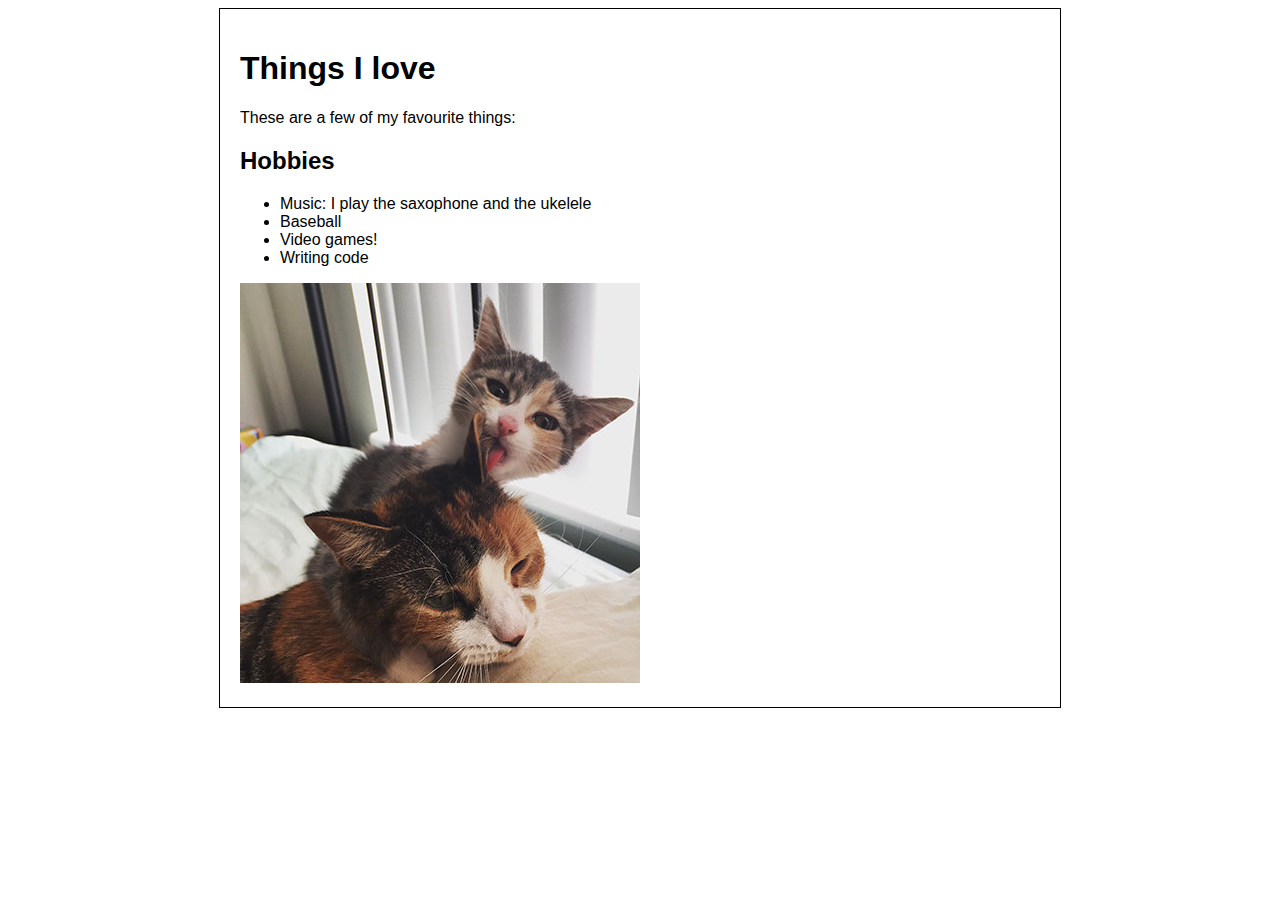
<file: project/index.html>
<!DOCTYPE html>
<html>
  <head>
    <title>My favourite things</title>
    <link rel="stylesheet" href="style.css" type="text/css"/>
  </head>
  <body>
    <section>
      <h1>Things I love</h1>
      <p>These are a few of my favourite things:</p>
      <h2>Hobbies</h2>
      <ul>
        <li>Music: I play the saxophone and the ukelele</li>
        <li>Baseball</li>
        <li>Video games!</li>
        <li>Writing code</li>
      </ul>
      <img src="images/cat.jpg">
    </section>
  </body>
</html>
</file>
<file: project/style.css>
body {
  font-family: Helvetica,Arial,sans-serif;
}

section {
  background-color: white;
  border: 1px solid black;
  padding: 20px;
}

/* don't edit this part! */
section {
  max-width: 800px;
  margin: 0 auto;
}
</file>
